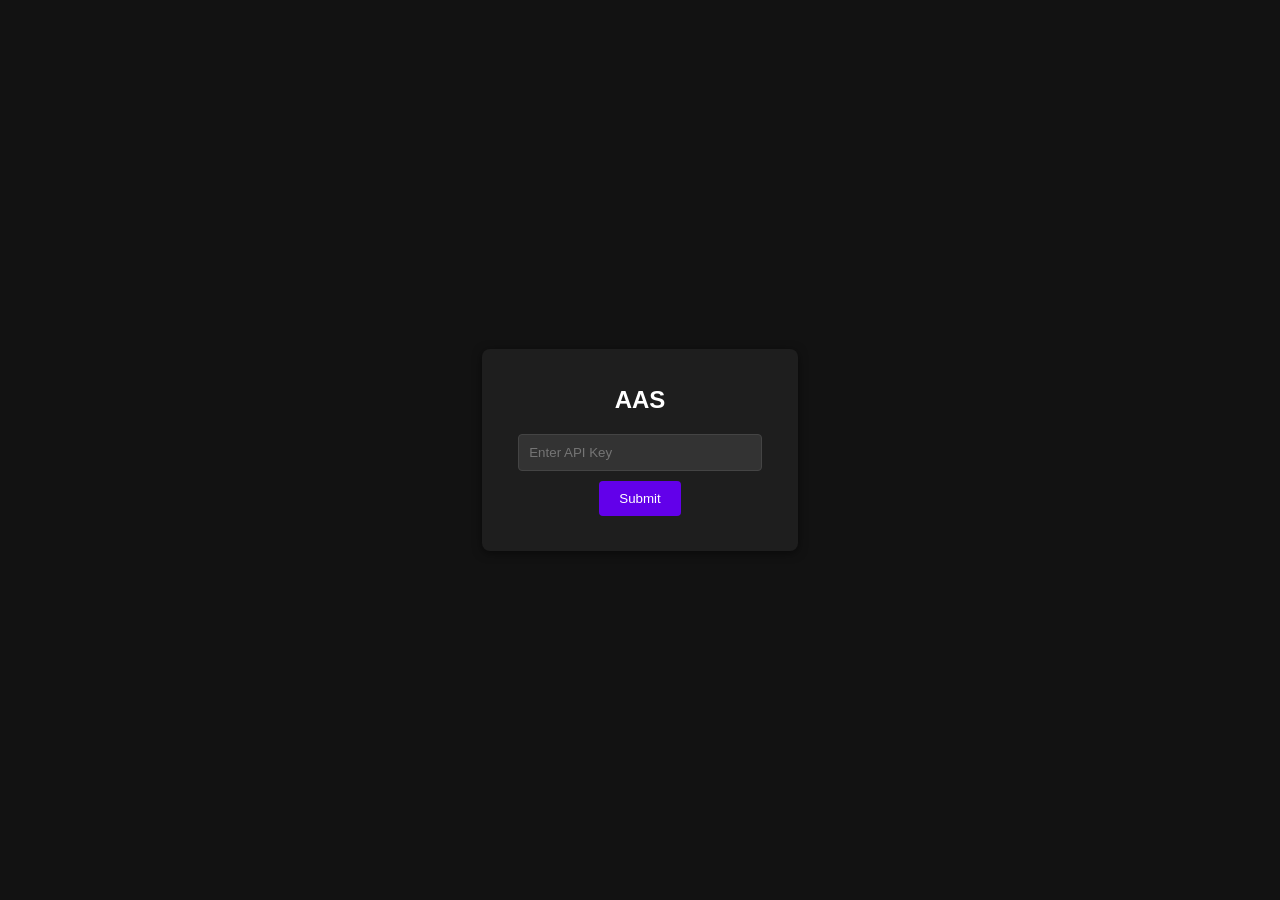
<file: static/index.html>
<!DOCTYPE html>
<html lang="en">
<head>
    <meta charset="UTF-8">
    <meta name="viewport" content="width=device-width, initial-scale=1.0">
    <title>AAS</title>
    <link rel="stylesheet" href="/static/style.css">
    <link rel="icon" href="/static/favicon.ico" type="image/x-icon">

</head>
<body>
    <div class="container">
        <h1 class="title">AAS</h1>
        <form id="apiKeyForm">
            <input type="text" id="apiKeyInput" placeholder="Enter API Key" required>
            <button type="submit">Submit</button>
        </form>
        <p id="message"></p>
    </div>
    <script src="/static/script.js"></script>
</body>
</html>
</file>
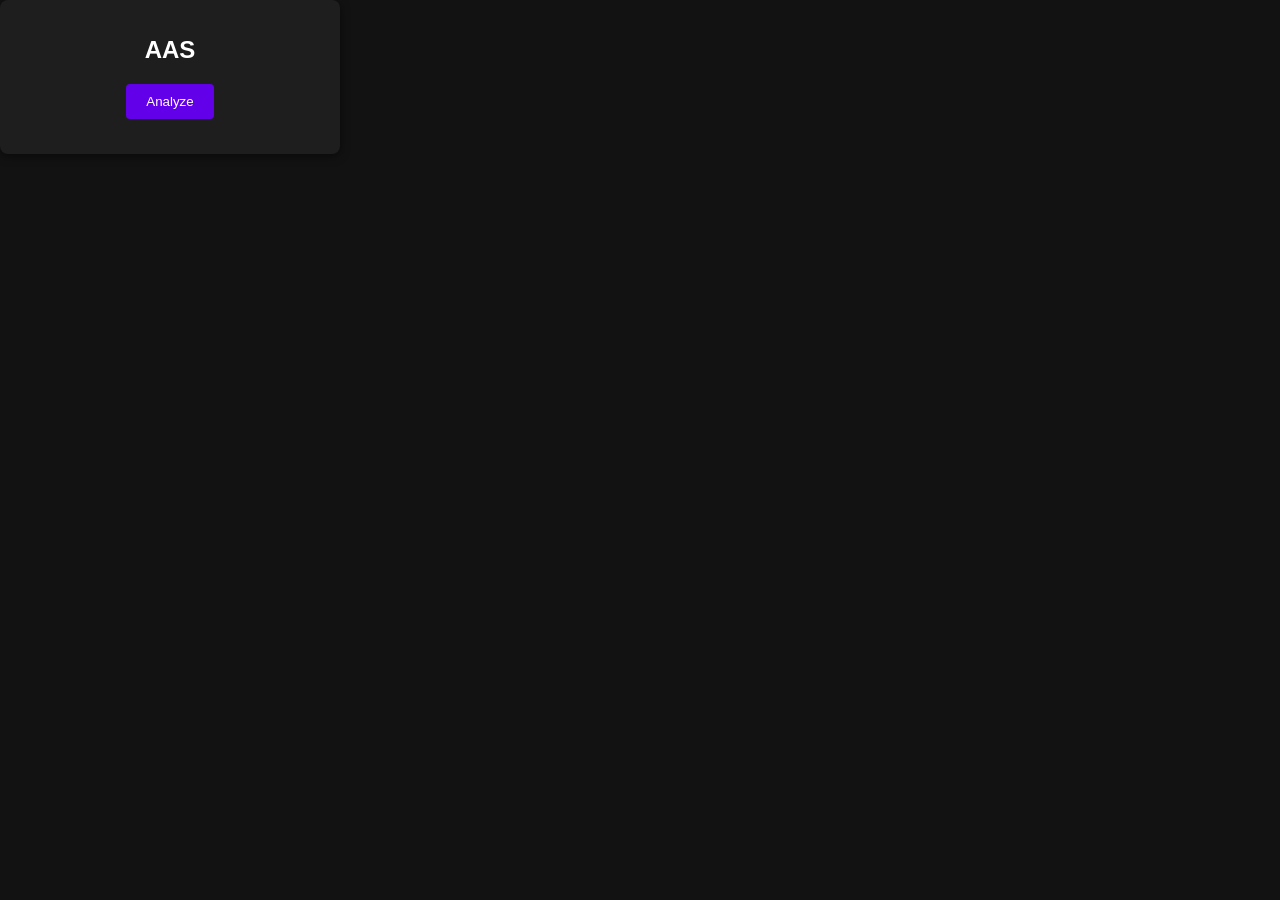
<file: Brower_Extension/html/popup.html>
<!DOCTYPE html>
<html lang="en">
<head>
    <meta charset="UTF-8">
    <meta name="viewport" content="width=device-width, initial-scale=1.0">
    <title>AAS Extension</title>
    <link rel="stylesheet" href="../css/popup.css">
</head>
<body>
    <div class="container">
        <h1 class="title">AAS</h1>
        <button id="analyzeButton">Analyze</button>
        <p id="message"></p>
    </div>
    <script src="../scripts/popup.js"></script>
</body>
</html>
</file>
<file: static/style.css>
body {
    font-family: Arial, sans-serif;
    background-color: #121212;
    color: #e0e0e0;
    display: flex;
    justify-content: center;
    align-items: center;
    height: 100vh;
    margin: 0;
}

.container {
    text-align: center;
    background-color: #1e1e1e;
    padding: 20px;
    border-radius: 8px;
    box-shadow: 0 2px 10px rgba(0, 0, 0, 0.5);
}

.title {
    font-size: 24px;
    font-weight: bold;
    margin-bottom: 20px;
    color: #ffffff;
}

input {
    padding: 10px;
    width: 80%;
    margin-bottom: 10px;
    border: 1px solid #444;
    border-radius: 4px;
    background-color: #333;
    color: #e0e0e0;
}

button {
    padding: 10px 20px;
    background-color: #6200ea;
    color: #ffffff;
    border: none;
    border-radius: 4px;
    cursor: pointer;
}

button:hover {
    background-color: #3700b3;
}

#message {
    margin-top: 15px;
    font-size: 14px;
}

.success {
    color: #00e676;
}

.error {
    color: #ffab00;
}







/* light mode css */
/* body {
    font-family: Arial, sans-serif;
    background-color: #f0f0f0;
    display: flex;
    justify-content: center;
    align-items: center;
    height: 100vh;
}

.container {
    text-align: center;
    background-color: #fff;
    padding: 20px;
    border-radius: 8px;
    box-shadow: 0 2px 10px rgba(0, 0, 0, 0.1);
}

.title {
    font-size: 24px;
    font-weight: bold;
    margin-bottom: 20px;
}

input {
    padding: 10px;
    width: 80%;
    margin-bottom: 10px;
    border: 1px solid #ccc;
    border-radius: 4px;
}

button {
    padding: 10px 20px;
    background-color: #4CAF50;
    color: white;
    border: none;
    border-radius: 4px;
    cursor: pointer;
}

button:hover {
    background-color: #45a049;
}

#message {
    margin-top: 15px;
    font-size: 14px;
}

.success {
    color: green;
}

.error {
    color: orange;
} */
</file>
<file: Brower_Extension/css/popup.css>
body {
    font-family: Arial, sans-serif;
    background-color: #121212;
    color: #e0e0e0;
    margin: 0;
    padding: 0;
}

.container {
    text-align: center;
    background-color: #1e1e1e;
    padding: 20px;
    border-radius: 8px;
    box-shadow: 0 2px 10px rgba(0, 0, 0, 0.5);
    width: 300px;
}

.title {
    font-size: 24px;
    font-weight: bold;
    margin-bottom: 20px;
    color: #ffffff;
}

button {
    padding: 10px 20px;
    background-color: #6200ea;
    color: #ffffff;
    border: none;
    border-radius: 4px;
    cursor: pointer;
}

button:hover {
    background-color: #3700b3;
}

#message {
    margin-top: 15px;
    font-size: 14px;
}

.success {
    color: #00e676;
}

.error {
    color: #ffab00;
}
</file>
